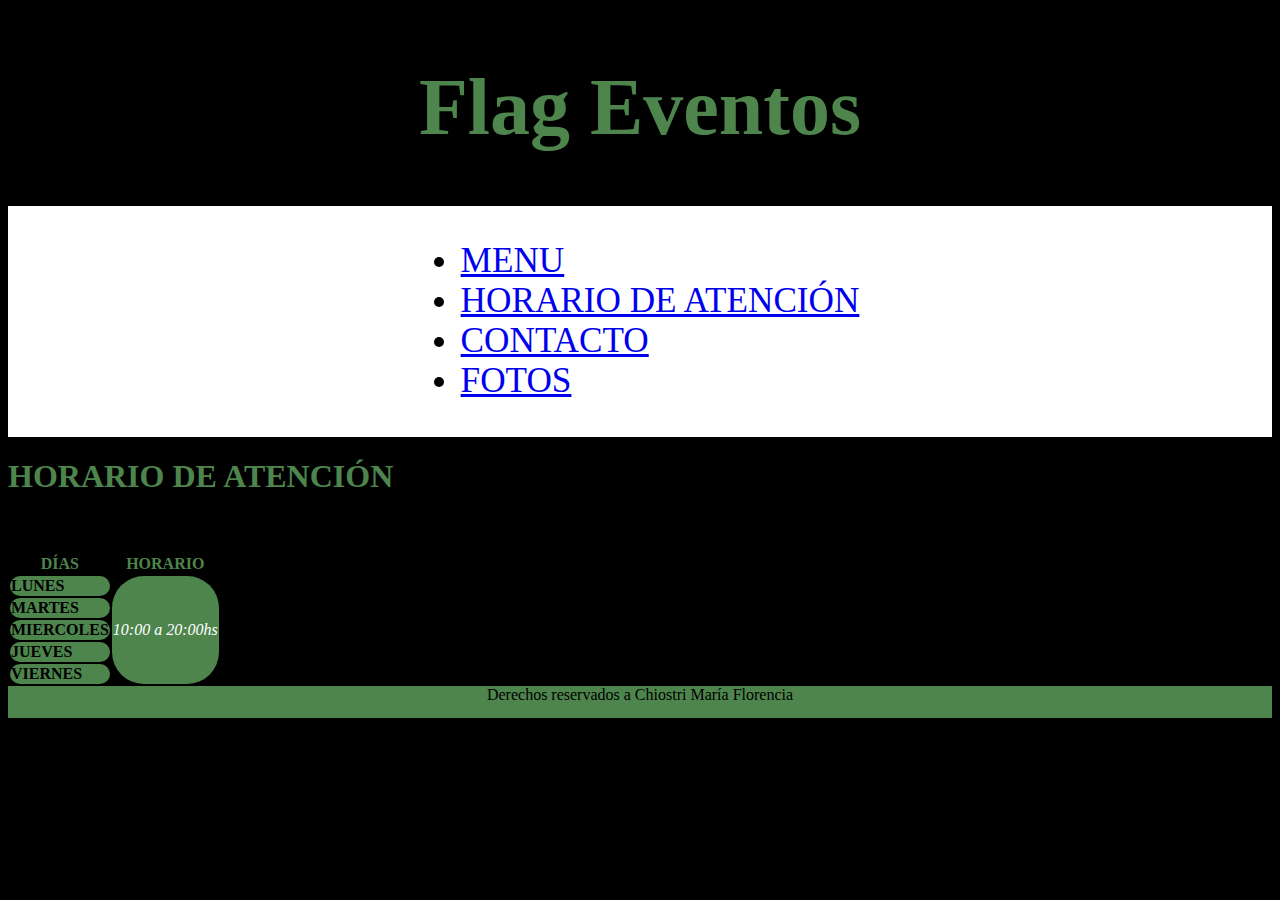
<file: HORARIODEATENCION.html>
<!DOCTYPE html>
<html lang="en">
<head>
    <meta charset="UTF-8">
    <meta http-equiv="X-UA-Compatible" content="IE=edge">
    <meta name="viewport" content="width=device-width, initial-scale=1.0">
    <title>Flag Eventos</title>
    <link rel="stylesheet"href="style.css">
    
</head>

<header> <h1 class="titulo-principal">Flag Eventos</h1>
    <nav class="nav-card">
        <ul>
            <li><a href="#">MENU</a></li>
            <li><a href="HORARIODEATENCION.html">HORARIO DE ATENCIÓN</a></li>
            <li><a href="CONTACTO.html">CONTACTO</a></li>
            <li><a href="#">FOTOS</a></li>
            </ul>
        </nav>
    <body>
        <table class="tablita">
        <h1>HORARIO DE ATENCIÓN</h1>
          <tr>
            <th>DÍAS</th>

            <th>HORARIO</th>
            <br>
          </tr>
          <tr>
            <td class="dias-tabla">LUNES</td>
            <td rowspan="5" class="horario-tabla">10:00 a 20:00hs</td>
        
            <br>
          </tr>
          <tr>
            <td class="dias-tabla">MARTES</td>
            <td></td>
          </tr>
        </tr>
        <tr>
          <td class="dias-tabla">MIERCOLES</td>
          <td></td>
        </tr>
    </tr>
    <tr>
      <td class="dias-tabla">JUEVES</td>
      <td></td>
    </tr>
</tr>
<tr>
  <td class="dias-tabla">VIERNES</td>
  <td></td>
</tr>
        </table>

        
        </body>
        <footer class="footer-style">
            <p></p>Derechos reservados a Chiostri María Florencia</p>
        </footer>
</file>
<file: style.css>
body{
    background-color:black;
    display:grid;
    grid-template-columns: 1fr 1fr;
  }
header{
    grid-column-start: 1;
    grid-column-end: 4;
    background-color:black;
    color:rgb(77, 133, 77);
    
}
        
main{

    background-color:rgb(77, 133, 77);
    display:grid;
    grid-column-start:1 ;
    grid-column-end:3 ;
}
aside{
    background-color:white;
    display:grid;
    grid-column-start:3 ;
    grid-column-end:4 ;

}
/*PRESENTACION*/
.bienvenidos{
    width: 60px;
    display: grid;
    text-align: center;
    padding: 2;
    font-weight: 500;


}
.presentacion{
    display:flex;
    font-size:2rem;
    background-color:white;
    color:black;

}
.recomendaciones{
    display:flex;
    gap: 5px;
    text-align: center;
}
footer{
    grid-column-start: 1;
    grid-column-end: 3;
    background-color:black;
    color:white
}

/*COMENTARIOS*/
.titulo-principal {
color:rgb(77, 133, 77);
background-color:black;
font-size: 5rem;
justify-content:center;
display:grid;
}

/*TABLA HORARIOS ATENCION*/
.tablita{
    border:2rem;
    border-radius:2rem;
    color:rgb122, 177, 122
}
.dias-tabla {
    font-weight: bolder;
    font: size 50px;;
    color:black;
    background-color:rgb(77, 133, 77);
    border-radius: 2rem;
   
}
.horario-tabla {
    font-style: italic;
    color:white;
    background-color:rgb(77, 133, 77);
    border-radius: 2rem;

}
/*NAV*/
.nav-card{
    display:flex;
    direction:row;
    justify-content: center;
    gap: 15px;;
    font-size:2.2rem;
    padding:2;
    background-color:white;
    color:black
    

}
.menu-lista li a{
    background-color: white;
    color: black;
    padding: 2;
}
.partedearriba{
    display: flex;
}

/*NUESTROS PRODUCTOS*/

.tituloproductos{
    font-size: large;
    font-style: italic;
    display: flex;
    font-weight: 300;

}
.productosflag{
    font-size: medium;
    font-style: oblique;
    font-weight: bold;


}
/*NOSOTROS*/
.nosotros{
    background-color:rgb(77, 133, 77);
    color:white
}

/*HEADER*/
.menu-lista {
    list-style:none;
    display:flex;
    justify-content: center;
    gap: 65px;
    
}
.header {
    background-color:black;
    background-color:rgb(77, 133, 77);

}
/*TABLA QUIENES SOMOS*/
.quienessomos{
    display:flex;
    background-color:rgb(77, 133, 77);
    color:black
}

.lossocios{ 
    font-style: normal;
    font-weight: 300;
    display: flex;

}
/*FOOTER*/
.footer-style {
    background-color:rgb(77, 133, 77);
    color:black;
    display:flex;
    justify-content: center;
    flex-direction:row;


}
/*FOTOS STYLE*/


.fotomapa{
    display: flex;
    width:max-content;
    
}
.foto-tarjeta{
    width:400px;
}



.fotoflor{
    display:flex;
    width:100px;
}
.fotocharly{
    display:flex;
    width: 100px;;
}
.fotoflag{
    display:flex;
    width:max-content;

}
.logoflag{
    display: flex;
    width: 65px;
    padding: 2;
    margin:2;
}
.videoflag{
    display:flex;
    width:15px;
    padding: 2;
    height: auto;
}

.fotoaside1{
    display:flex;
    width: 350px;
    padding:2;
    gap:2;
    align-content: center;
}



/*.header a:active,
.header a:visited {
    color: violet;
}*/
</file>
